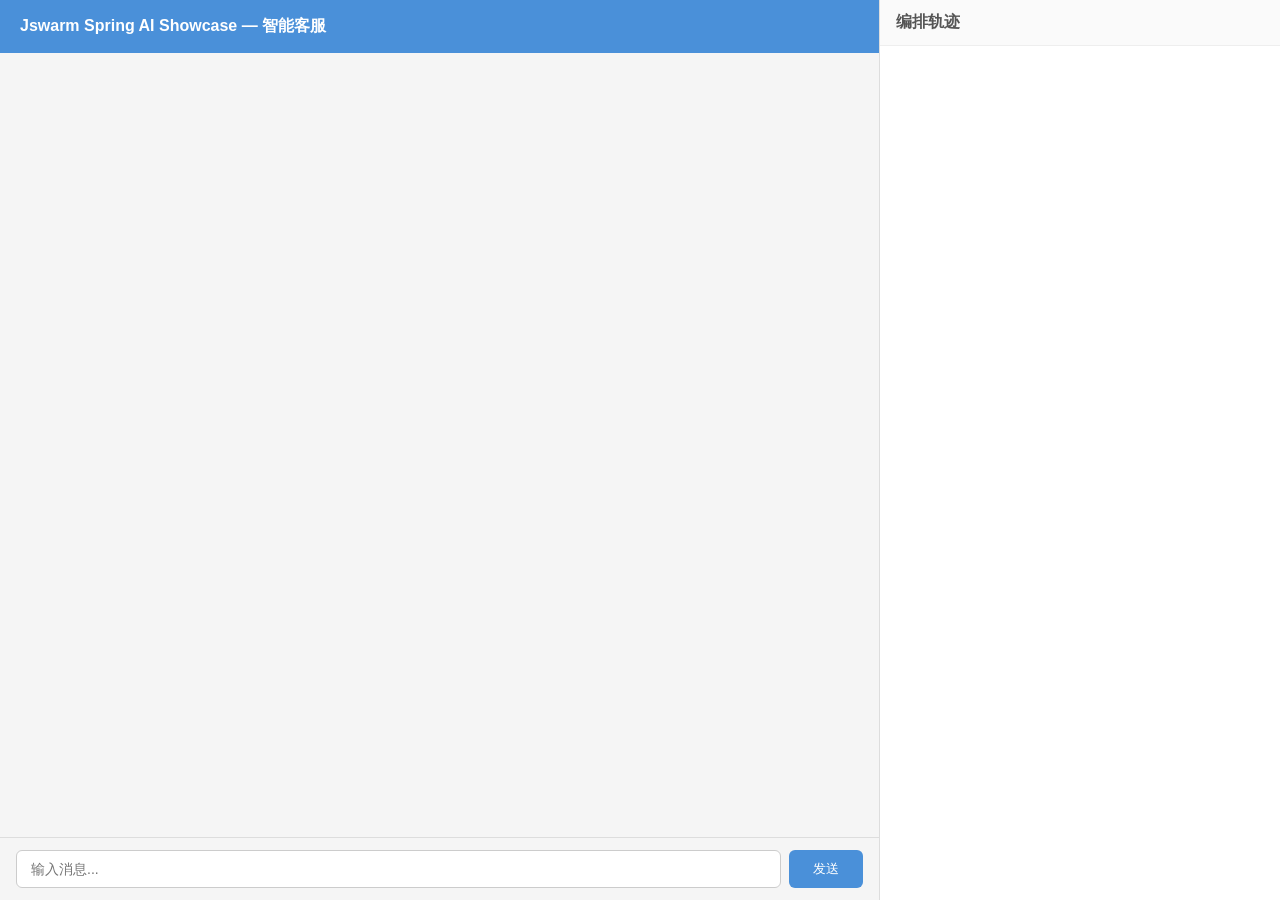
<file: jswarm-examples-spring-ai/src/main/resources/static/index.html>
<!DOCTYPE html>
<html lang="zh-CN">
<head>
<meta charset="UTF-8">
<meta name="viewport" content="width=device-width, initial-scale=1.0">
<title>Jswarm Spring AI Showcase</title>
<style>
* { margin: 0; padding: 0; box-sizing: border-box; }
body { font-family: -apple-system, BlinkMacSystemFont, sans-serif; height: 100vh; display: flex; background: #f5f5f5; }
.container { display: flex; width: 100%; height: 100vh; }
.chat-panel { flex: 1; display: flex; flex-direction: column; border-right: 1px solid #ddd; }
.traj-panel { width: 400px; display: flex; flex-direction: column; background: #fff; }
.header { padding: 16px 20px; background: #4a90d9; color: #fff; font-weight: bold; }
.messages { flex: 1; overflow-y: auto; padding: 16px 20px; }
.msg { margin: 8px 0; padding: 10px 14px; border-radius: 8px; max-width: 80%; word-break: break-word; }
.msg.user { background: #e3f2fd; align-self: flex-end; margin-left: auto; }
.msg.assistant { background: #fff; border: 1px solid #e0e0e0; }
.msg.system { background: #fff3e0; font-style: italic; color: #666; text-align: center; max-width: 100%; }
.input-bar { display: flex; padding: 12px 16px; border-top: 1px solid #ddd; gap: 8px; }
.input-bar input { flex: 1; padding: 10px 14px; border: 1px solid #ccc; border-radius: 6px; font-size: 14px; }
.input-bar button { padding: 10px 24px; background: #4a90d9; color: #fff; border: none; border-radius: 6px; cursor: pointer; }
.input-bar button:disabled { opacity: 0.5; cursor: not-allowed; }
.events { flex: 1; overflow-y: auto; padding: 12px 16px; font-size: 13px; font-family: 'SF Mono', Consolas, monospace; }
.evt { padding: 4px 8px; margin: 2px 0; border-radius: 4px; }
.evt.run_started { background: #e8f5e9; }
.evt.agent_enter { background: #e3f2fd; }
.evt.agent_exit { background: #fce4ec; }
.evt.token { color: #333; padding-left: 16px; }
.evt.tool_call { background: #f3e5f5; }
.evt.tool_result { background: #fff8e1; }
.evt.handoff { background: #fff3e0; font-weight: bold; }
.evt.delegate_start { background: #e0f7fa; }
.evt.delegate_end { background: #e0f2f1; }
.evt.recovery { background: #ffebee; }
.evt.run_complete { background: #c8e6c9; font-weight: bold; }
.evt.run_failed { background: #ffcdd2; font-weight: bold; }
.traj-header { padding: 12px 16px; background: #fafafa; border-bottom: 1px solid #eee; font-weight: bold; color: #555; }
</style>
</head>
<body>
<div class="container">
<div class="chat-panel">
<div class="header">Jswarm Spring AI Showcase — 智能客服</div>
<div class="messages" id="messages"></div>
<div class="input-bar">
<input id="input" placeholder="输入消息..." onkeydown="if(event.key==='Enter') send()"/>
<button id="sendBtn" onclick="send()">发送</button>
</div>
</div>
<div class="traj-panel">
<div class="traj-header">编排轨迹</div>
<div class="events" id="events"></div>
</div>
</div>

<script>
const messagesEl = document.getElementById('messages');
const eventsEl = document.getElementById('events');
const input = document.getElementById('input');
const sendBtn = document.getElementById('sendBtn');

let sessionId = 'session_' + Date.now();

function addMessage(text, role) {
const div = document.createElement('div');
div.className = 'msg ' + role;
div.textContent = text;
messagesEl.appendChild(div);
messagesEl.scrollTop = messagesEl.scrollHeight;
}

function addEvent(evt) {
const div = document.createElement('div');
const type = evt.type || 'token';
div.className = 'evt ' + type;
div.textContent = JSON.stringify(evt.data || evt);
eventsEl.appendChild(div);
eventsEl.scrollTop = eventsEl.scrollHeight;
}

function send() {
const text = input.value.trim();
if (!text) return;
input.value = '';
addMessage(text, 'user');
sendBtn.disabled = true;

const eventSource = new EventSource('/api/chat/stream?message=' + encodeURIComponent(text) + '&sessionId=' + sessionId);
let reply = '';

eventSource.addEventListener('run_started', e => addEvent({ type: 'run_started', data: JSON.parse(e.data) }));
eventSource.addEventListener('agent_enter', e => addEvent({ type: 'agent_enter', data: JSON.parse(e.data) }));
eventSource.addEventListener('agent_exit', e => addEvent({ type: 'agent_exit', data: JSON.parse(e.data) }));
eventSource.addEventListener('token', e => {
const data = JSON.parse(e.data);
addEvent({ type: 'token', data });
if (data.text) reply += data.text;
});
eventSource.addEventListener('tool_call', e => addEvent({ type: 'tool_call', data: JSON.parse(e.data) }));
eventSource.addEventListener('tool_result', e => addEvent({ type: 'tool_result', data: JSON.parse(e.data) }));
eventSource.addEventListener('handoff', e => addEvent({ type: 'handoff', data: JSON.parse(e.data) }));
eventSource.addEventListener('delegate_start', e => addEvent({ type: 'delegate_start', data: JSON.parse(e.data) }));
eventSource.addEventListener('delegate_end', e => addEvent({ type: 'delegate_end', data: JSON.parse(e.data) }));
eventSource.addEventListener('recovery', e => addEvent({ type: 'recovery', data: JSON.parse(e.data) }));
eventSource.addEventListener('run_complete', e => {
addEvent({ type: 'run_complete', data: JSON.parse(e.data) });
if (reply) addMessage(reply, 'assistant');
eventSource.close();
sendBtn.disabled = false;
});
eventSource.addEventListener('run_failed', e => {
addEvent({ type: 'run_failed', data: JSON.parse(e.data) });
addMessage('请求失败，请重试', 'system');
eventSource.close();
sendBtn.disabled = false;
});
eventSource.onerror = function() {
if (eventSource.readyState === EventSource.CLOSED) return;
if (reply) addMessage(reply, 'assistant');
eventSource.close();
sendBtn.disabled = false;
};
}
</script>
</body>
</html>
</file>
